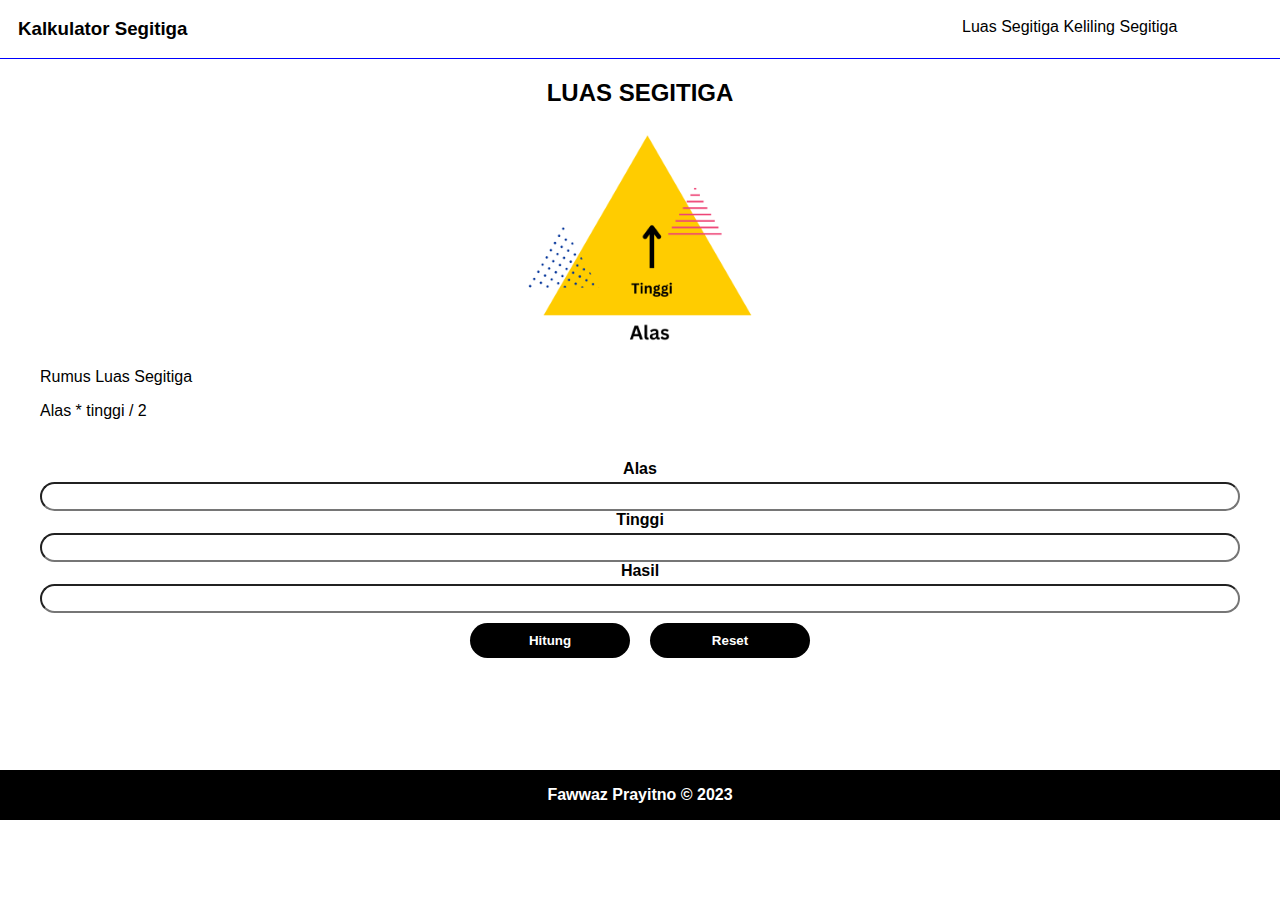
<file: index.html>
<!DOCTYPE html>
<html lang="en">
<head>
    <meta charset="UTF-8">
    <meta http-equiv="X-UA-Compatible" content="IE=edge">
    <meta name="viewport" content="width=device-width, initial-scale=1.0">
    <title>Katik</title>
    <link rel="stylesheet" href="css/style.css">
</head>
<body>
    <!-- https://github.com/revou-fundamental-course/25-dec-23-faizkacu.git -->
    <header id="navigation-bar">
        <h3 id="logo">Kalkulator Segitiga</h3>
        <nav class="navigation">
            <a href="index.html">Luas Segitiga</a>
            <a href="kalkulator2.html">Keliling Segitiga</a>
        </nav>
    </header>
    
    <h2 style="text-align: center;">LUAS SEGITIGA</h2>
    <center><img src="assets/luas-segitiga.png" alt="luas-segitiga" class="gambar-luas"></center>
    <div class="rumus" style="margin-left: 40px;">
        <p>Rumus Luas Segitiga </p>
        <p>Alas * tinggi / 2</p>
    </div>
    <section class="input-luas-section">
        <label for="label-alas">Alas</label>
        <input type="number" id="label-alas" class="katik-input">
        <label for="label-tinggi">Tinggi</label>
        <input type="number" id="label-tinggi" class="katik-input">
        <label for="label-hasil">Hasil</label>
        <input type="text" id="label-hasil" class="katik-input" readonly>
        <div class="buttons">
            <button onclick="HasilLuas()">Hitung</button>
            <button onclick="resetFormLuas()">Reset</button>
        </div>
    </section>
    <br><br><br><br>
    <div class="footer">
        <p>Fawwaz Prayitno &#169; 2023</p>
      </div>
      
    <script src="js/script.js"></script>
    
</body>
</html>
</file>
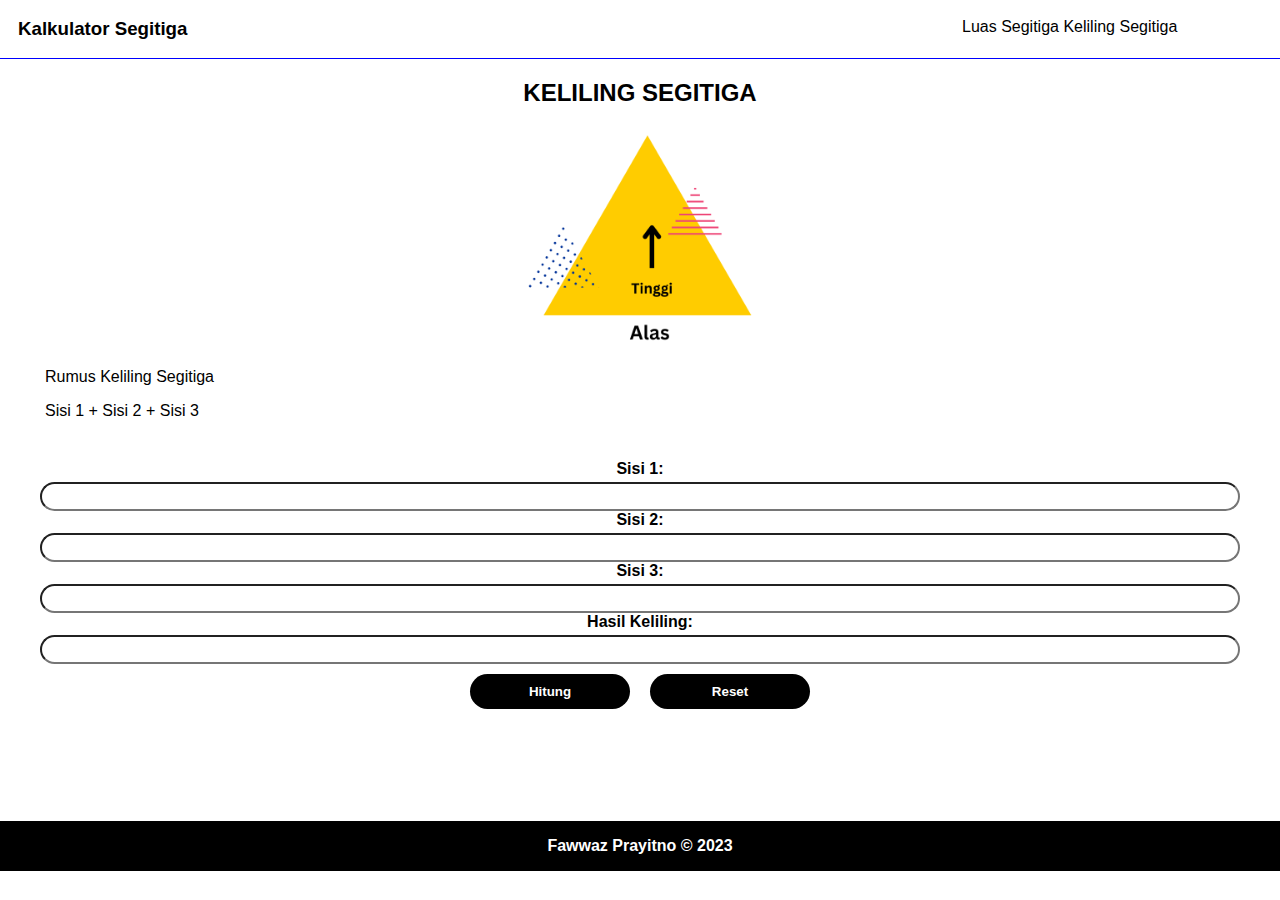
<file: kalkulator2.html>
<!DOCTYPE html>
<html lang="en">
<head>
    <meta charset="UTF-8">
    <meta http-equiv="X-UA-Compatible" content="IE=edge">
    <meta name="viewport" content="width=device-width, initial-scale=1.0">
    <title>Katik</title>
    <link rel="stylesheet" href="css/style.css">
</head>
<body>
    <!-- https://github.com/revou-fundamental-course/25-dec-23-faizkacu.git -->
    <header id="navigation-bar">
        <h3 id="logo">Kalkulator Segitiga</h3>
        <nav class="navigation">
            <a href="index.html">Luas Segitiga</a>
            <a href="kalkulator2.html">Keliling Segitiga</a>
        </nav>
    </header>
    
    <h2 style="text-align: center;">KELILING SEGITIGA</h2>
    <center><img src="assets/luas-segitiga.png" alt="luas-segitiga" class="gambar-luas"></center>
    <div class="rumus" style="margin-left: 45px;">
        <p>Rumus Keliling Segitiga </p>
        <p>Sisi 1 + Sisi 2 + Sisi 3</p>
    </div>
    <section class="input-luas-section">
        <label for="label-alas">Sisi 1:</label>
        <input type="number" id="sisi1" class="katik-input">
        <label for="label-tinggi">Sisi 2:</label>
        <input type="number" id="sisi2" class="katik-input">
        <label for="label-hasil">Sisi 3:</label>
        <input type="number" id="sisi3" class="katik-input">
        <label for="label-hasil">Hasil Keliling:</label>
        <input type="text" id="hasilKeliling" class="katik-input" readonly>
        <div class="buttons">
            <button onclick="hitungKeliling()">Hitung</button>
            <button onclick="resetFormKeliling()">Reset</button>
        </div>
    </section>

    <br><br><br><br>
    
    
    <div class="footer">
        <p>Fawwaz Prayitno &#169; 2023</p>
      </div>
      

    <script src="js/script.js"></script>
    
</body>
</html>
</file>
<file: css/style.css>
body {
    font-family: Verdana, Geneva, Tahoma, sans-serif;
    margin: 0;
    box-sizing: border-box;
}

#navigation-bar {
    display: flex;
    justify-content: space-between;
    border-bottom: 1px solid blue;
}

#logo {
    margin: 18px 18px;
}

.navigation  {
    color: black;
    text-decoration: none;
    width: 300px;
    justify-content: space-between;
    align-items: flex-end;
    margin: 18px 18px;
    gap: 10px;
}

a {
    text-decoration: none;
    color: black;
    font-weight: 500;
}

.gambar-luas {
    display: flex;
    flex-direction: column;
    align-items: center;
    justify-content: center;
    margin: 0;
    width: 400px;
    object-fit: contain;
    object-position: center;
}

.katik-input {
   outline: none;
   border-radius: 18px;
   padding: 5px;
}

label {
  margin-bottom: 4px;
  text-align: center;
  font-weight: bold;
}

.input-luas-section {
    display: flex;
    flex-direction: column;
    margin: 40px 40px;
}

.katik-input:focus {
    filter: drop-shadow(0 0 3px black);
}

.buttons {
    display: flex;
    align-self: center;
    gap: 20px;
    margin-top: 10px;
}

button {
    background-color: black;
    color: white;
    font-weight: bold;
    border-radius: 20px;
    padding: 10px 30px;
    border: none;
    cursor: pointer;
    width: 160px;
}

button:hover {
    filter: drop-shadow(0 0 3px black);
}

button:active {
    transform: translateY(3px);
}

.footer {
    left: 0;
    display: inline-block;
    bottom: 0;
    width: 100%;
    background-color: black;
    color: white;
    font-weight: bold;
    text-align: center;
  }


@media only screen and (max-width: 600px) {
    .navigation {
        display: flex;
        flex-direction: column;
        align-items: left;
    }

}
</file>
